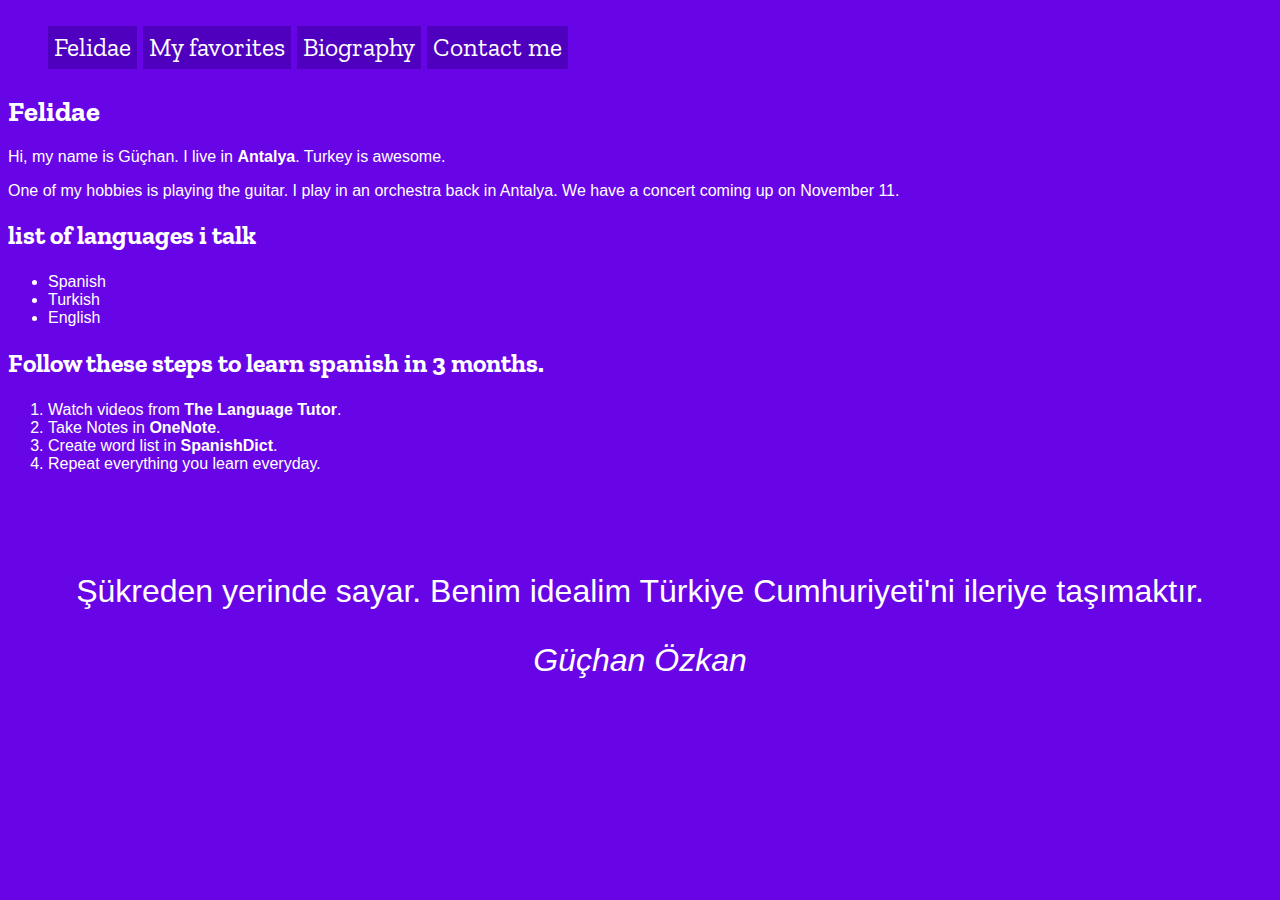
<file: index.html>
<!DOCTYPE html>
<html lang="en">
<head>
    <meta charset="UTF-8">
    <title>Felidae</title>

    <link rel="preconnect" href="https://fonts.gstatic.com">
    <link href="https://fonts.googleapis.com/css2?family=Zilla+Slab:wght@700&display=swap" rel="stylesheet">

    <link rel="stylesheet" href="css/style.css">

    <!-- third-generation iPad with high-resolution Retina display: -->
    <link rel="apple-touch-icon-precomposed" sizes="144x144" href="pet.ico">
    <!-- iPhone with high-resolution Retina display: -->
    <link rel="apple-touch-icon-precomposed" sizes="114x114" href="pet.ico">
    <!-- first- and second-generation iPad: -->
    <link rel="apple-touch-icon-precomposed" sizes="72x72" href="pet.ico">
    <!-- non-Retina iPhone, iPod Touch, and Android 2.1+ devices: -->
    <link rel="apple-touch-icon-precomposed" href="pet.ico">
    <!-- basic favicon -->
    <link rel="shortcut icon" href="pet.ico">
</head>
<body>
<nav>
    <ul>
        <li><a href="index.html">Felidae</a></li>
        <li><a href="my-favorites.html">My favorites</a></li>
        <li><a href="biography.html">Biography</a></li>
        <li><a href="contact.html">Contact me</a></li>
    </ul>
</nav>
    <h1>Felidae</h1>
<p>Hi, my name is Güçhan. I live in <a class="text" href="https://www.google.com/search?q=antalya+konyaalt%C4%B1&safe=strict&source=lnms&tbm=isch&sa=X&ved=2ahUKEwjEsozEl_HvAhVRP-wKHcnkCsMQ_AUoAXoECAEQAw&biw=695&bih=407&dpr=1" target="_blank">Antalya</a>. Turkey is awesome.</p>

<p>One of my hobbies is playing the guitar. I play in an orchestra back in Antalya. We have a concert coming up on November 11.</p>

    <h2>list of languages i talk</h2>
<ul>
    <li>Spanish</li>
    <li>Turkish</li>
    <li>English</li>
</ul>

    <h2>Follow these steps to learn spanish in 3 months.</h2>
<ol>
    <li>Watch videos from <a class="text" href="https://www.youtube.com/watch?v=kJQjXAVEWt0&list=PLv63dFTP4Sjq6knRsZQI-bTnRE38cZZoy" target="_blank">The Language Tutor</a>.</li>
    <li>Take Notes in <a class="text" href="https://www.onenote.com" target="_blank">OneNote</a>.</li>
    <li>Create word list in <a class="text" href="https://www.spanishdict.com/" target="_blank">SpanishDict</a>.</li>
    <li>Repeat everything you learn everyday.</li>
</ol>

<blockquote>
    <p>Şükreden yerinde sayar. Benim idealim Türkiye Cumhuriyeti'ni ileriye taşımaktır.</p>
    <cite><em>Güçhan Özkan</em></cite>
</blockquote>









</body>
</html>
</file>
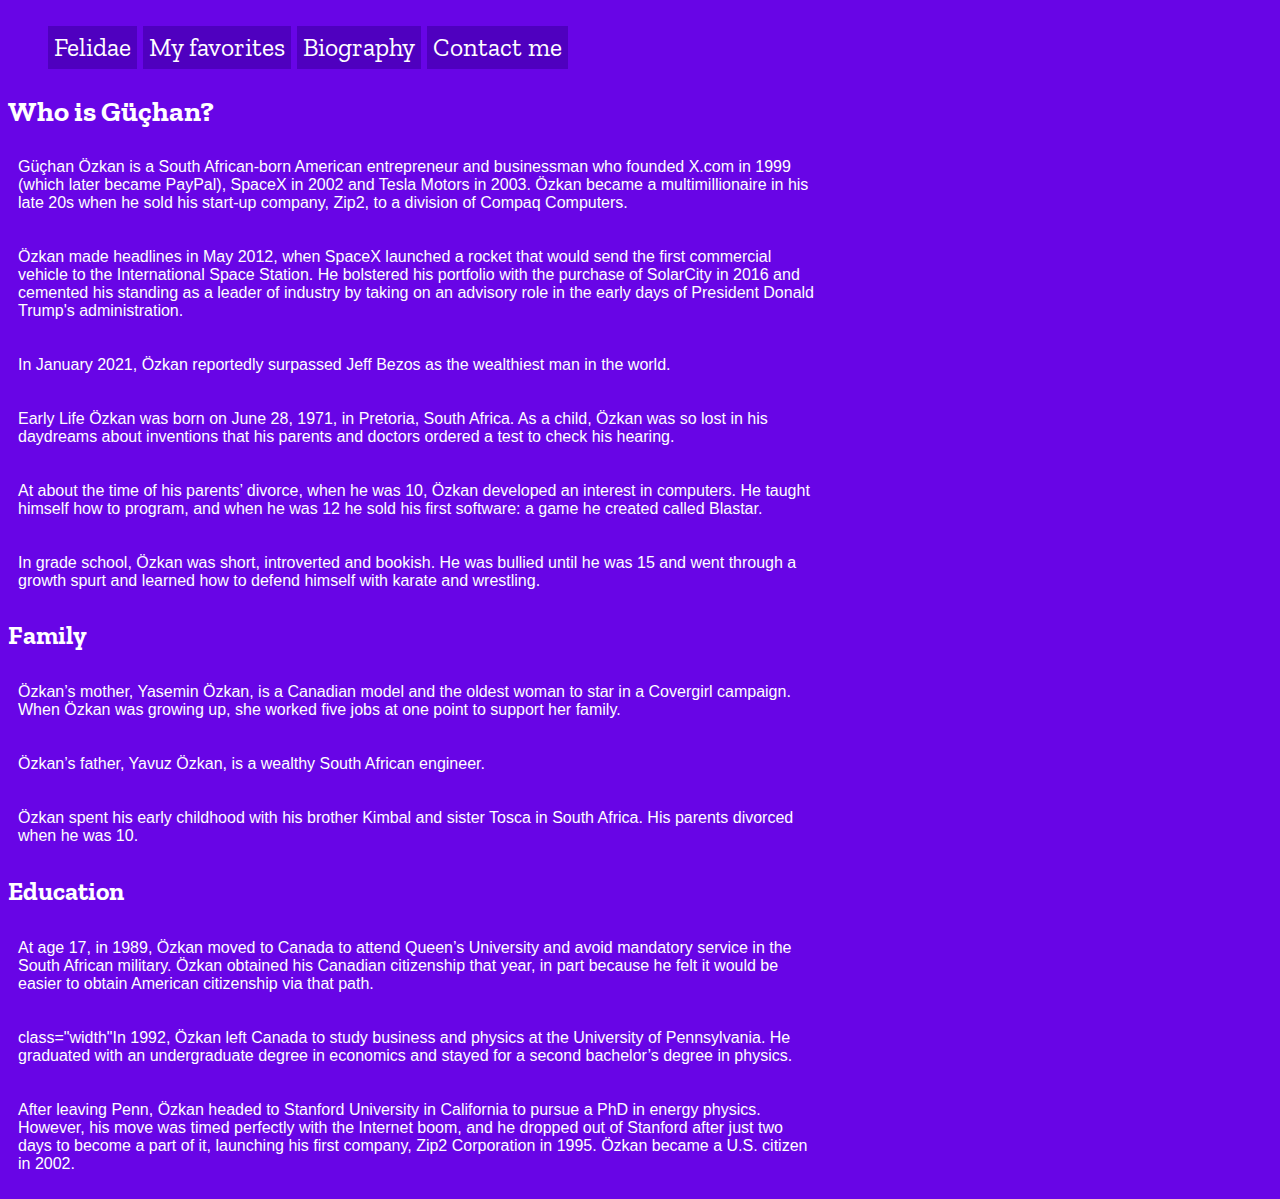
<file: biography.html>
<!DOCTYPE html>
<html lang="en">
<head>
    <meta charset="UTF-8">
    <title>Biography</title>

    <link rel="preconnect" href="https://fonts.gstatic.com">
    <link href="https://fonts.googleapis.com/css2?family=Zilla+Slab:wght@700&display=swap" rel="stylesheet">

    <link rel="stylesheet" href="css/style.css">

    <link rel="shortcut icon" href="pet.ico">
</head>
<body>
<nav>
    <ul>
        <li><a href="index.html">Felidae</a></li>
        <li><a href="my-favorites.html">My favorites</a></li>
        <li><a href="biography.html">Biography</a></li>
        <li><a href="contact.html">Contact me</a></li>
    </ul>
</nav>

<h1>Who is Güçhan?</h1>

<p class="width">Güçhan Özkan is a South African-born American entrepreneur and businessman who founded X.com in 1999 (which later became
        PayPal), SpaceX in 2002 and Tesla Motors in 2003. Özkan became a multimillionaire in his late 20s when he sold his
    start-up company, Zip2, to a division of Compaq Computers.</p>

<p class="width">Özkan made headlines in May 2012, when SpaceX launched a rocket that would send the first commercial vehicle to the
    International Space Station. He bolstered his portfolio with the purchase of SolarCity in 2016 and cemented his
    standing as a leader of industry by taking on an advisory role in the early days of President Donald Trump's
    administration.</p>

<p class="width">In January 2021, Özkan reportedly surpassed Jeff Bezos as the wealthiest man in the world.</p>

<p class="width">Early Life
    Özkan was born on June 28, 1971, in Pretoria, South Africa. As a child, Özkan was so lost in his daydreams about
    inventions that his parents and doctors ordered a test to check his hearing.</p>

<p class="width">At about the time of his parents’ divorce, when he was 10, Özkan developed an interest in computers. He taught himself
    how to program, and when he was 12 he sold his first software: a game he created called Blastar.</p>

<p class="width">In grade school, Özkan was short, introverted and bookish. He was bullied until he was 15 and went through a growth
    spurt and learned how to defend himself with karate and wrestling.</p>

<h2>Family</h2>
<p class="width">Özkan’s mother, Yasemin Özkan, is a Canadian model and the oldest woman to star in a Covergirl campaign. When Özkan was
    growing up, she worked five jobs at one point to support her family.</p>

<p class="width">Özkan’s father, Yavuz Özkan, is a wealthy South African engineer.</p>

<p class="width">Özkan spent his early childhood with his brother Kimbal and sister Tosca in South Africa. His parents divorced when he
    was 10.</p>

<h2>Education</h2>
<p class="width">At age 17, in 1989, Özkan moved to Canada to attend Queen’s University and avoid mandatory service in the South
    African military. Özkan obtained his Canadian citizenship that year, in part because he felt it would be easier to
    obtain American citizenship via that path.</p>

<p class="width"> class="width"In 1992, Özkan left Canada to study business and physics at the University of Pennsylvania. He graduated with an
    undergraduate degree in economics and stayed for a second bachelor’s degree in physics.</p>

<p class="width">After leaving Penn, Özkan headed to Stanford University in California to pursue a PhD in energy physics. However, his
    move was timed perfectly with the Internet boom, and he dropped out of Stanford after just two days to become a part
    of it, launching his first company, Zip2 Corporation in 1995. Özkan became a U.S. citizen in 2002.</p>

</body>
</html>
</file>
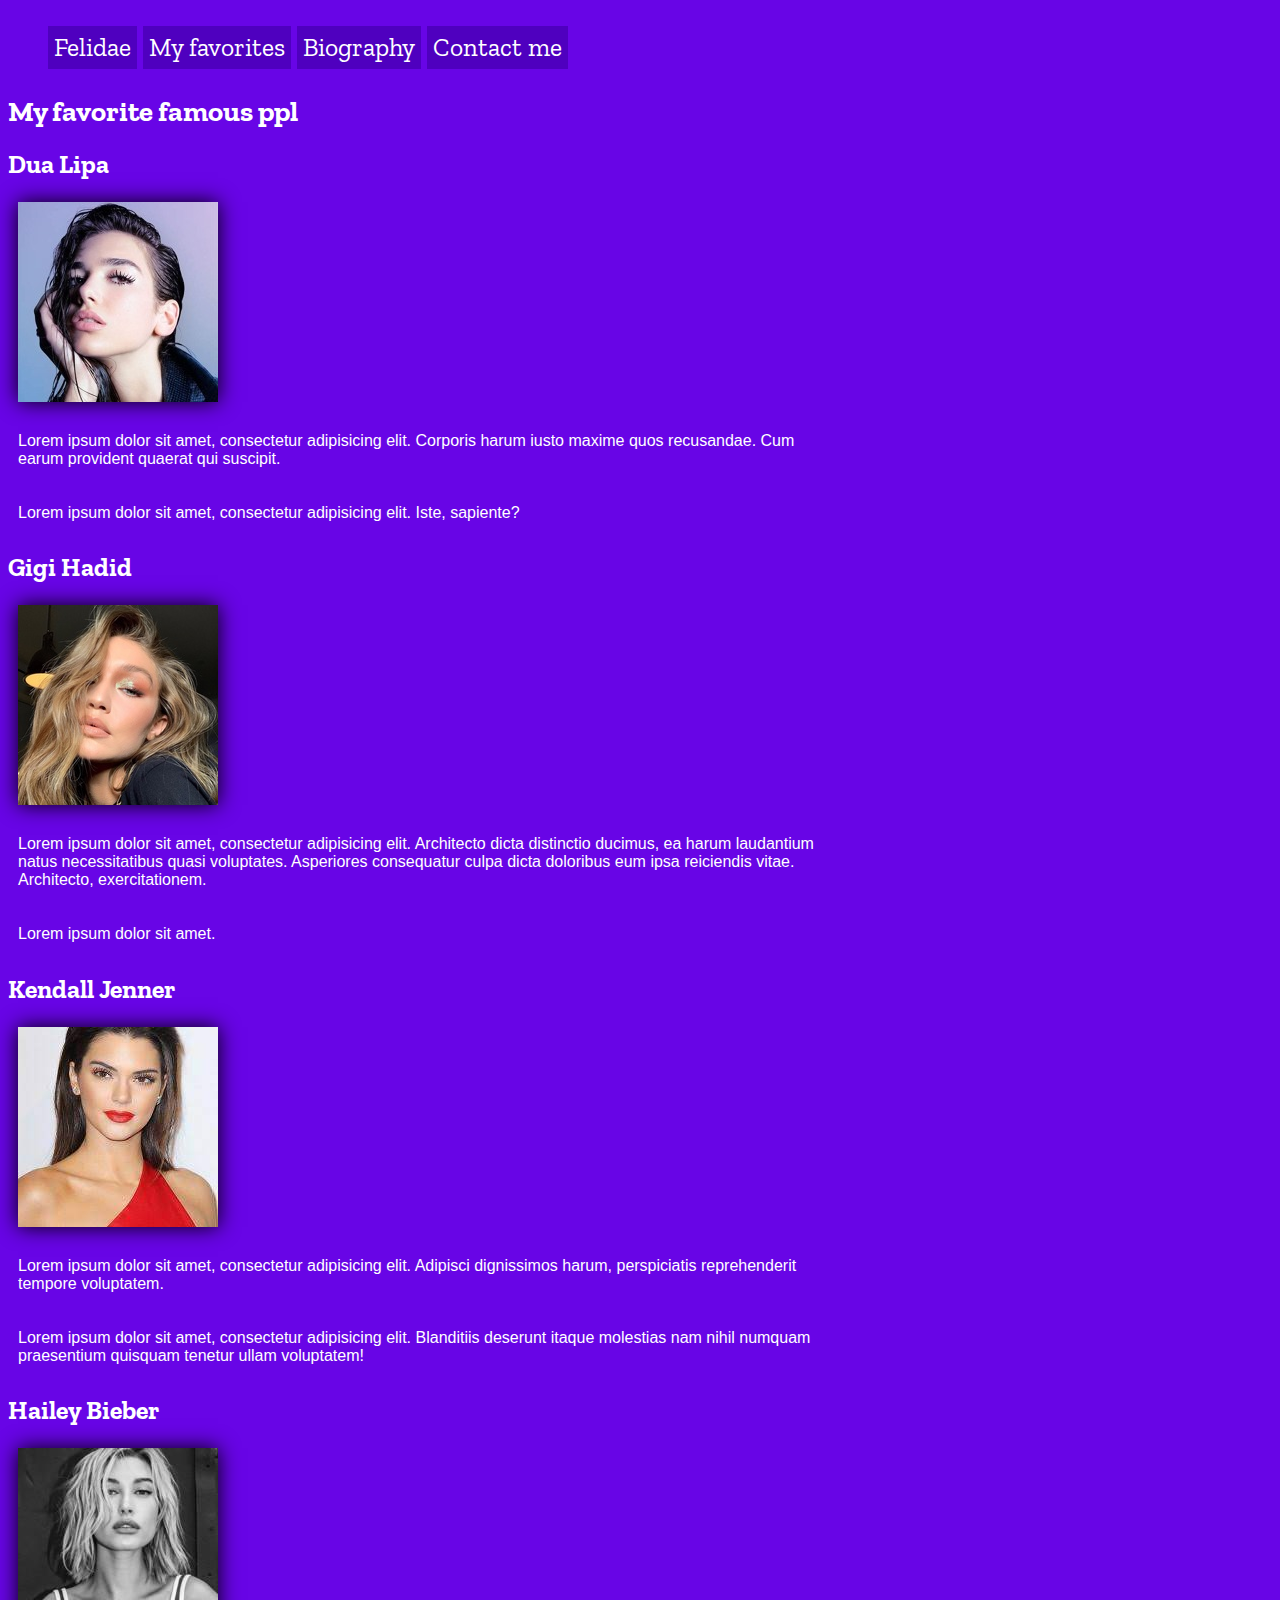
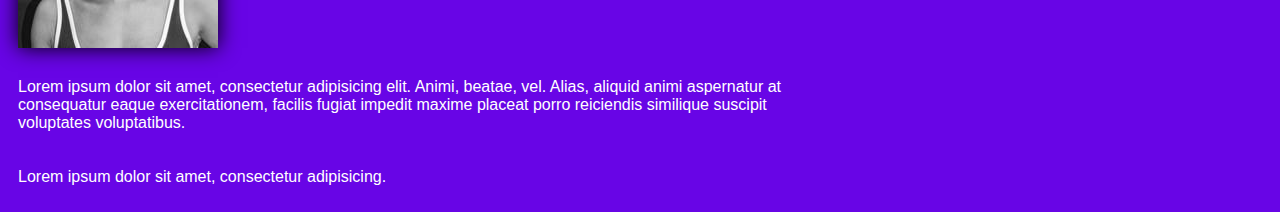
<file: my-favorites.html>
<!DOCTYPE html>
<html lang="en">
<head>
    <meta charset="UTF-8">
    <title>my favorite ppl</title>
    <link rel="stylesheet" href="css/style.css">

    <link rel="preconnect" href="https://fonts.gstatic.com">
    <link href="https://fonts.googleapis.com/css2?family=Zilla+Slab:wght@700&display=swap" rel="stylesheet">

    <link rel="shortcut icon" href="pet.ico">
</head>
<body>
<nav>
    <ul>
        <li><a href="index.html">Felidae</a></li>
        <li><a href="my-favorites.html">My favorites</a></li>
        <li><a href="biography.html">Biography</a></li>
        <li><a href="contact.html">Contact me</a></li>
    </ul>
</nav>

<h1>My favorite famous ppl</h1>
<!--
<ul>
  <li><a class="text" href="https://www.instagram.com/dualipa" target="_blank">Dua Lipa</a></li>
  <li><a class="text" href="https://www.instagram.com/gigihadid" target="_blank">Gigi Hadid</a></li>
  <li><a class="text" href="https://www.instagram.com/kendalljenner" target="_blank">Kendall Jenner</a></li>
  <li><a class="text" href="https://www.instagram.com/haileybieber" target="_blank">Hailey Bieber</a></li>
</ul>
-->

    <h2>Dua Lipa</h2>
<a href="https://www.instagram.com/dualipa" target="_blank">
    <img class="margin-left" src="images/dua-lipa.jpg" alt="Dua Lipa">
</a>

<p class="width">Lorem ipsum dolor sit amet, consectetur adipisicing elit. Corporis harum iusto maxime quos recusandae. Cum earum provident quaerat qui suscipit.</p>

<p class="width">Lorem ipsum dolor sit amet, consectetur adipisicing elit. Iste, sapiente?</p>

    <h2>Gigi Hadid</h2>
<a href="https://www.instagram.com/gigihadid" target="_blank">
    <img class="margin-left" src="images/gigi-hadid.jpg" alt="Gigi Hadid">
</a>

<p class="width">Lorem ipsum dolor sit amet, consectetur adipisicing elit. Architecto dicta distinctio ducimus, ea harum laudantium natus necessitatibus quasi voluptates. Asperiores consequatur culpa dicta doloribus eum ipsa reiciendis vitae. Architecto, exercitationem.</p>

<p class="width">Lorem ipsum dolor sit amet.</p>

    <h2>Kendall Jenner</h2>
<a href="https://www.instagram.com/kendalljenner" target="_blank">
    <img class="margin-left" src="images/kendall-jenner.jpg" alt="Kendall Jenner">
</a>

<p class="width">Lorem ipsum dolor sit amet, consectetur adipisicing elit. Adipisci dignissimos harum, perspiciatis reprehenderit tempore voluptatem.</p>

<p class="width">Lorem ipsum dolor sit amet, consectetur adipisicing elit. Blanditiis deserunt itaque molestias nam nihil numquam praesentium quisquam tenetur ullam voluptatem!</p>

    <h2>Hailey Bieber</h2>
<a href="https://www.instagram.com/haileybieber" target="_blank">
    <img class="margin-left" src="images/hailey-bieber.jpg" alt="Hailey Bieber">
</a>

<p class="width">Lorem ipsum dolor sit amet, consectetur adipisicing elit. Animi, beatae, vel. Alias, aliquid animi aspernatur at consequatur eaque exercitationem, facilis fugiat impedit maxime placeat porro reiciendis similique suscipit voluptates voluptatibus.</p>

<p class="width">Lorem ipsum dolor sit amet, consectetur adipisicing.</p>





















</body>
</html>
</file>
<file: css/style.css>
body {
    font-family: Bahnschrift, sans-serif;
    background: #6805E6;
    color: white;
}

h1, h2, h3 {
    font-family: 'Zilla Slab', serif;
    line-height: 1.2;
}

h1 {
    font-size: 1.802rem;
}

h2 {
    font-size: 1.602rem;
}

a {
    color: white;
}

a.text {
    text-decoration: none;
    font-weight: bold;
}

a.text:hover {
    text-decoration: underline;

}

p {

}

nav {
    font-family: 'Zilla Slab', serif;
    font-size: 1.6rem;
}
nav ul {
    list-style-type: none;
}

nav li {
    display: inline-block;
}

nav a {
    display: block;
    text-decoration: none;
    border: 3px solid #4f00bf;
    padding: 3px;
    margin: 0;
    background: #4f00bf;
}

nav a:hover {
    border: 3px solid white;
    color: #4f00bf;
    background: white;
}

blockquote {
    font-size: 2rem;
    text-align: center;
    margin-top: 100px;
}

ul.contact {
    list-style-type: none;
    text-align: center;
    margin-top: 10rem;
    font-size: 4rem;
}

ul.contact li {
    margin: 0.7rem;
}

ul.contact a {
    text-decoration: none;
    border: 3px solid #4f00bf;
    padding: 3px;
    background: #4f00bf;
}

ul.contact a:hover {
    border: 3px solid white;
    color: #4f00bf;
    background: white;
}

p.width {
    max-width: 800px;
    padding: 0.625rem;
}

a img {
    -moz-box-shadow: 0 0 20px #000000;
    -webkit-box-shadow: 0 0 20px #000000;
    box-shadow: 0 0 20px #000000;
}
a img:hover {
    transition: ease;
    transform: scale(1.1);
}

p {

}

.margin-left {
    margin-left: 10px;
}
</file>
